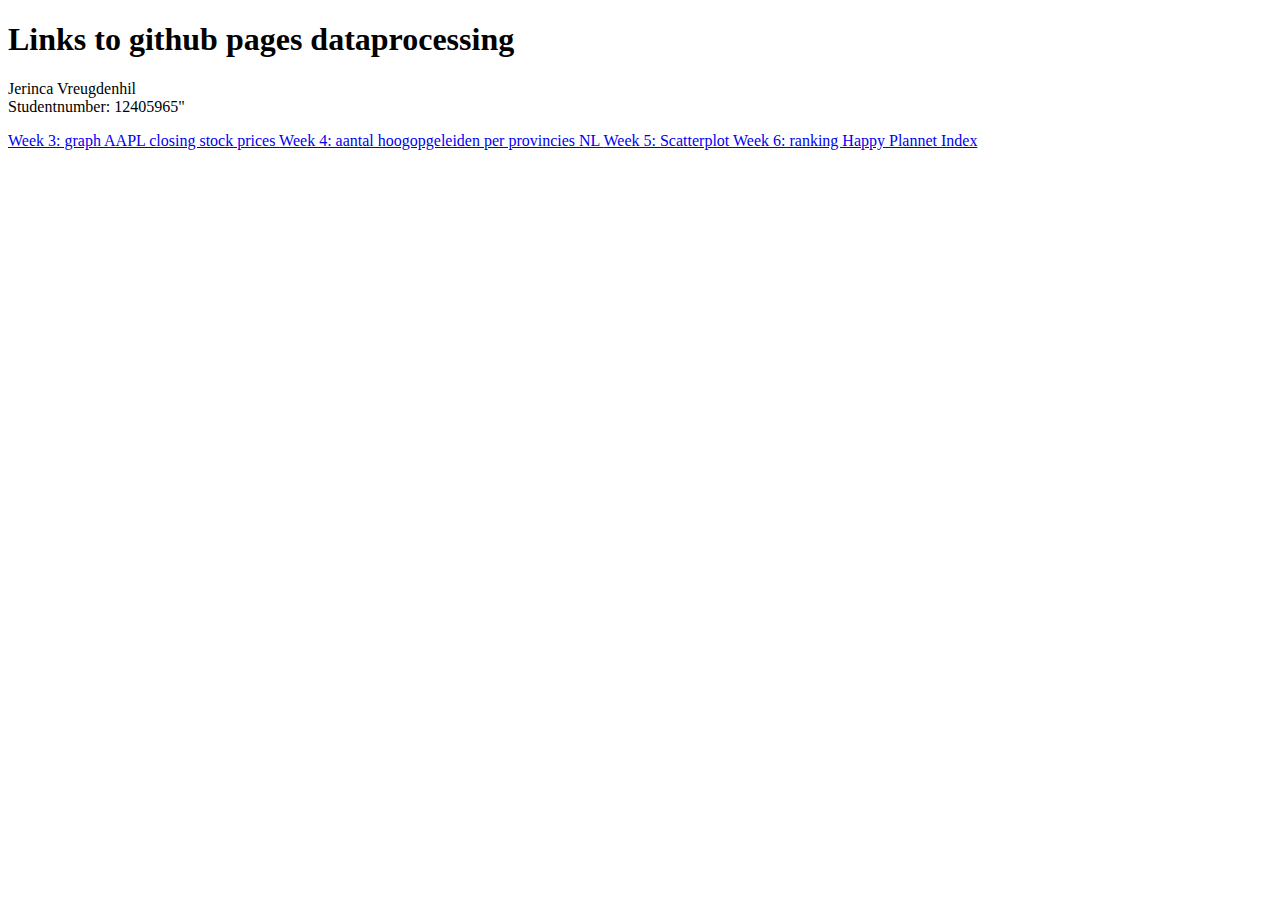
<file: index.html>
<!DOCTYPE html>
<html>
  <head>
  	<meta charset='utf-8'	/>
  	<meta name= "viewport" content= "width=device-width, initial-scale=1.0"	/>

    <title>gh-pages template</title>
  </head>
  <body>
  	<h1 id="links">Links to github pages dataprocessing</h1>
	<p>
	  <div id="name"> Jerinca Vreugdenhil </div>
	  <div  id="student"> Studentnumber: 12405965" </div>
	</p>
	<p>
	  <a href="Homework/Week_3/page.html" > Week 3: graph AAPL closing stock prices </a>
	  <a href="Homework/Week_4/index.html" > Week 4: aantal hoogopgeleiden per provincies NL </a>
	  <a href="Homework/Week_5/scatter.html" > Week 5: Scatterplot </a>
	  <a href="Homework/Week_6/linkedviews.html" > Week 6: ranking Happy Plannet Index </a>
	</p>
</body>
</html>
</file>
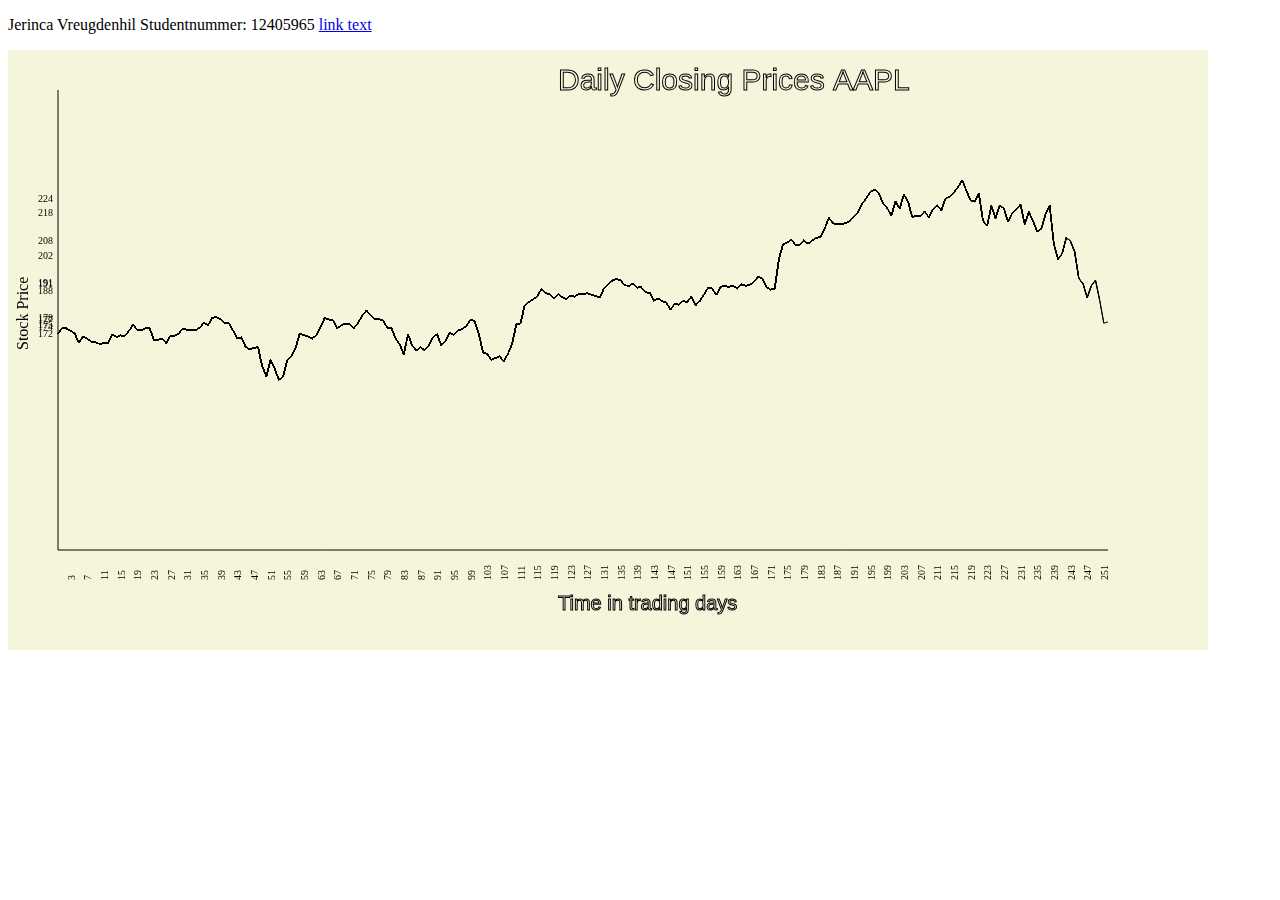
<file: Homework/Week_3/page.html>
<!DOCTYPE html>
<html>
<head>
	<title>Hello Jerinca</title>
</head>
<body>
	<p>Jerinca Vreugdenhil 
		Studentnummer: 12405965
		<a href="https://finance.yahoo.com/quote/AAPL/history?p=AAPL">link text</a>
	</p>
	<canvas id = "myCanvas" width = "1500" height = "800"></canvas>
		<script type="text/javascript">
			var fileName = "appleclose.json";
			var txtFile = new XMLHttpRequest();

			// create global lists and a counter for amount of dates
			var stockDates = [];
			var counter = 0;
			var stockPrices = [];
			var stockCoordinates = [];

			txtFile.onreadystatechange = function() {
			    if (txtFile.readyState === 4 && txtFile.status == 200) {
			    	var dataStock = JSON.parse(txtFile.responseText);
			    
			    	// for every stock in dataset with stocks
			    	for (stock in dataStock){
			    		
			    		// push amount of dates and push closing stock dates
			    		stockDates.push(counter);
			    		counter++;
			    		stockPrices.push(dataStock[stock]["Close"]);   		
			    	}

			    // get min and max
			    maxValue = getMaxOfArray(stockPrices);
			    minValue = getMinOfArray(stockPrices);

			    // transform values into x and y pixels on the canvas
			    var y = createTransform([minValue - 50, maxValue + 50], [40, 500]);
			    var x = createTransform([0, 252], [50, 1100]);

			    // get coorditnates on the canvas
			    for (var i = 0; i < stockPrices.length; i++){
			    	stockCoordinates[i] = 500 - y(stockPrices[i]);
			    	stockDates[i] = x(stockDates[i]);
			    }
			    // draw
			    draw();

			    }
			}

			txtFile.open("GET", fileName);
			txtFile.send();

			function draw(canvas){

				// get a canvas 2d 
			   	var canvas = document.getElementById('myCanvas');
				var ctx = canvas.getContext('2d');
				x = 0, y = 0, width = 1200, height = 600;

				// sets the elements of the canvas
				ctx.fillStyle = "beige";				
				ctx.fillRect(x, y, width, height);

				// draw axis
				ctx.beginPath();
				ctx.moveTo(50, 40);
				ctx.lineTo(50, 500);
				ctx.lineTo(1100, 500)

				// label axis
				ctx.stroke();
				ctx.font = "30px Arial";
				ctx.strokeText("Daily Closing Prices AAPL", 550, 40);
				ctx.font = "20px Arial";
				ctx.strokeText("Time in trading days", 550, 560);

				// save and hold
				ctx.save();
				ctx.translate(20, 300);

				// rotate and write down time, restore
				ctx.rotate( -Math.PI / 2 );
				ctx.font = "16px serif";
				ctx.fillStyle = "black"; 
				ctx.fillText( "Stock Price", 0, 0 );
				ctx.restore();
				ctx.beginPath();
				ctx.moveTo(stockDates[0],stockCoordinates[0]);
				ctx.font = "10px serif";
				ctx.fillStyle = "black"; 

				// draw graph
			    for (var i = 1; i < stockCoordinates.length; i++){ 
					ctx.lineTo(stockDates[i],stockCoordinates[i]);
					ctx.stroke();
				}

				for (var i = 1; i < stockCoordinates.length; i++){
					if (i % 20 ===0)

						// write down stockprice
						ctx.fillText(Math.round(stockPrices[i],2), 30, stockCoordinates[i]);
						ctx.moveTo(stockDates[0], stockCoordinates[i]);
				}

				for (var i = 1; i < stockCoordinates.length; i++){
					if (i % 4 ===0){

						// rotate and write down time, restore
						ctx.save();
						ctx.translate(0, 600);
						ctx.rotate( -Math.PI / 2 );
						ctx.font = "10px serif";
						ctx.fillStyle = "black"; 
						ctx.fillText(i - 1, 70, stockDates[i]);
						ctx.restore();
					}
				}
				}

			// get maximum out of array
			function getMaxOfArray(numArray) {
				return Math.max.apply(null, numArray);
				}

			// get minimum out of array
			function getMinOfArray(numArray) {
				return Math.min.apply(null, numArray);
				}

			function createTransform(domain, range){
			// domain is a two-element array of the data bounds [domain_min, domain_max]
			// range is a two-element array of the screen bounds [range_min, range_max]
			// this gives you two equations to solve:
			// range_min = alpha * domain_min + beta
			// range_max = alpha * domain_max + beta
		 		// a solution would be:

		    var domain_min = domain[0];
		    var domain_max = domain[1];
		    var range_min = range[0];
		    var range_max = range[1];

		    // formulas to calculate the alpha and the beta
		   	var alpha = (range_max - range_min) / (domain_max - domain_min);
		    var beta = range_max - alpha * domain_max;

		    // returns the function for the linear transformation (y= a * x + b)
		    return function(x){
		      return alpha * x + beta;
 			}
		    }
		</script>

</body>
</html>
</file>
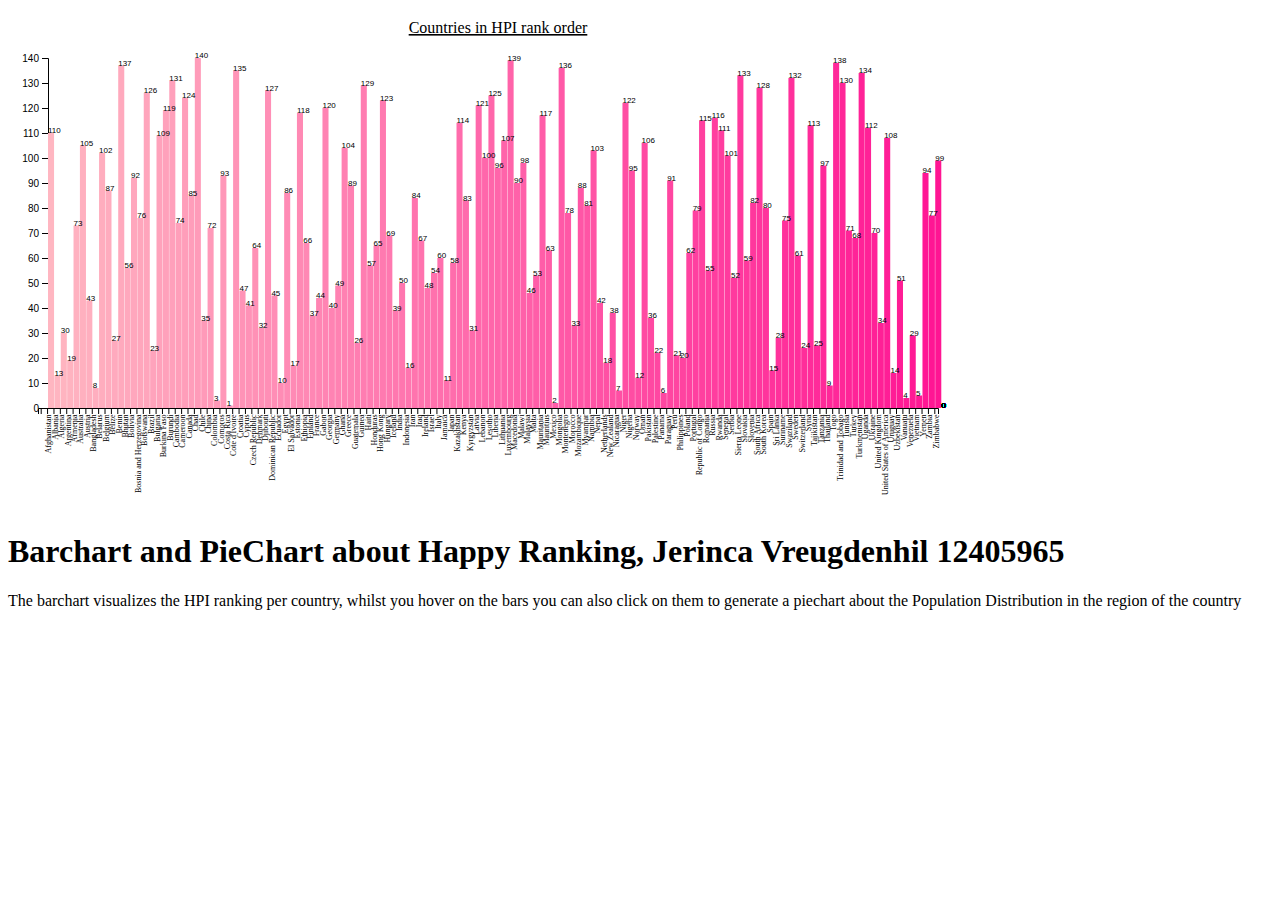
<file: Homework/Week_6/linkedviews.html>
<!-- 
---- Student: 		Jerinca vreugdenhil
---- Studentnumber:	12405965

---- This html file loads in 3 different files  
-->


<!DOCTYPE html>
<html lang="en">
    <head>
        <meta charset="utf-8">
        <title>Linked Views</title>
        <script type="text/javascript" src="d3/d3.min.js"></script>
        <link rel="stylesheet" type="text/css" href="linkedviews.css">
    </head>
    <div id="area1"></div>
	<div id="area2"></div>
    <body>
        <script type="text/javascript" src="linkedviews.js"></script>
    </body>
</html>
</file>
<file: Homework/Week_6/linkedviews.css>
/*
** Student: 		Jerinca vreugdenhil
** Studentnumber:	12405965

** This is the stylesheet for our scatterplot
*/
</file>
